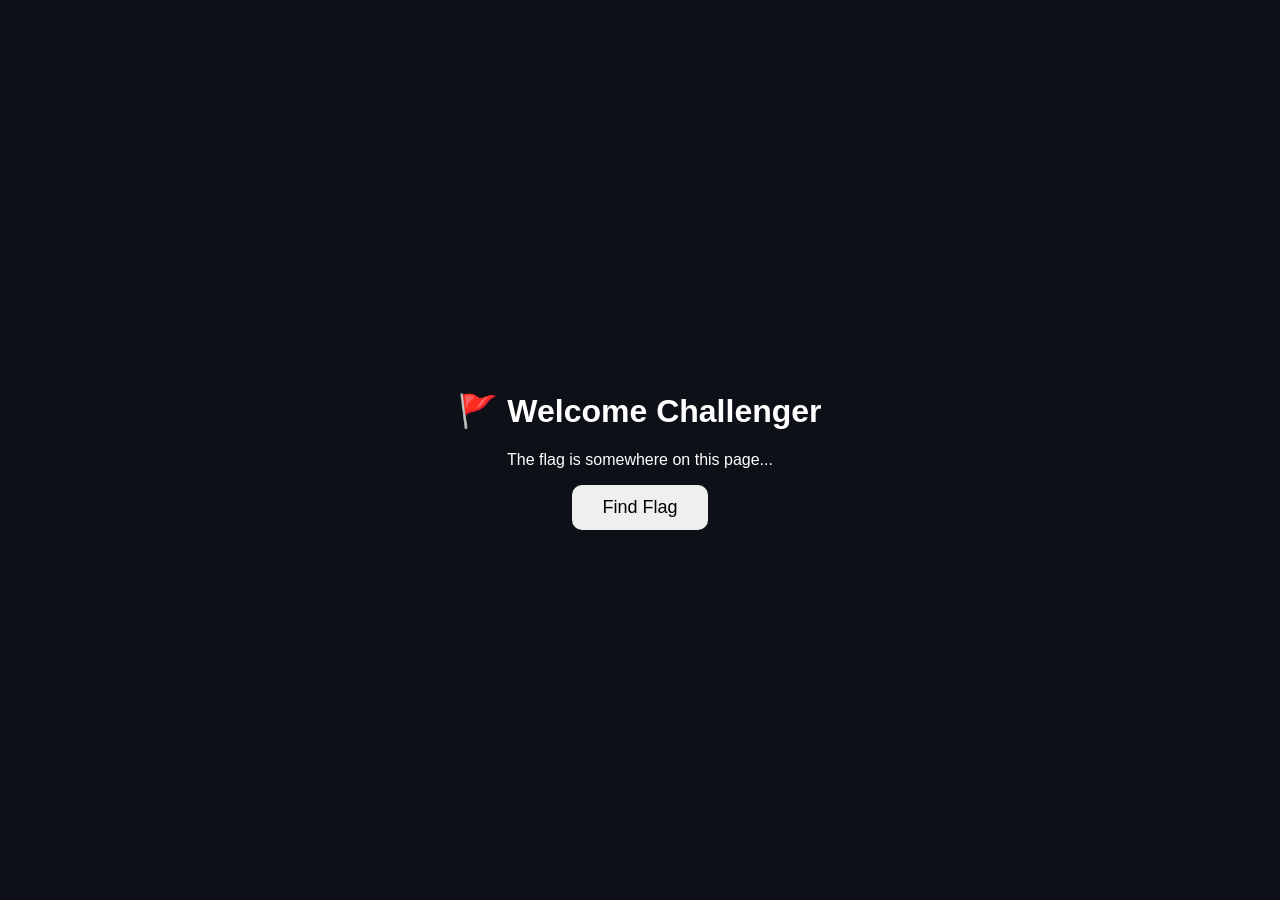
<file: index.html>
<!DOCTYPE html>
<html lang="en">
<head>
<meta charset="UTF-8">
<meta name="viewport" content="width=device-width, initial-scale=1.0">
<title>CTF - Hidden Flag</title>

<style>
body{
    margin:0;
    background:#0d1117;
    color:white;
    font-family:Arial,Helvetica,sans-serif;
    display:flex;
    justify-content:center;
    align-items:center;
    height:100vh;
}

.box{
    text-align:center;
}

button{
    padding:12px 30px;
    border:none;
    border-radius:10px;
    cursor:pointer;
    font-size:18px;
}
</style>
</head>
<body>

<div class="box">
    <h1>🚩 Welcome Challenger</h1>
    <p>The flag is somewhere on this page...</p>

    <button onclick="alert('Nothing here :)')">
        Find Flag
    </button>
</div>

<!--
Congrats!

flag{g4b3ngant_3nng}

-->

</body>
</html>
</file>
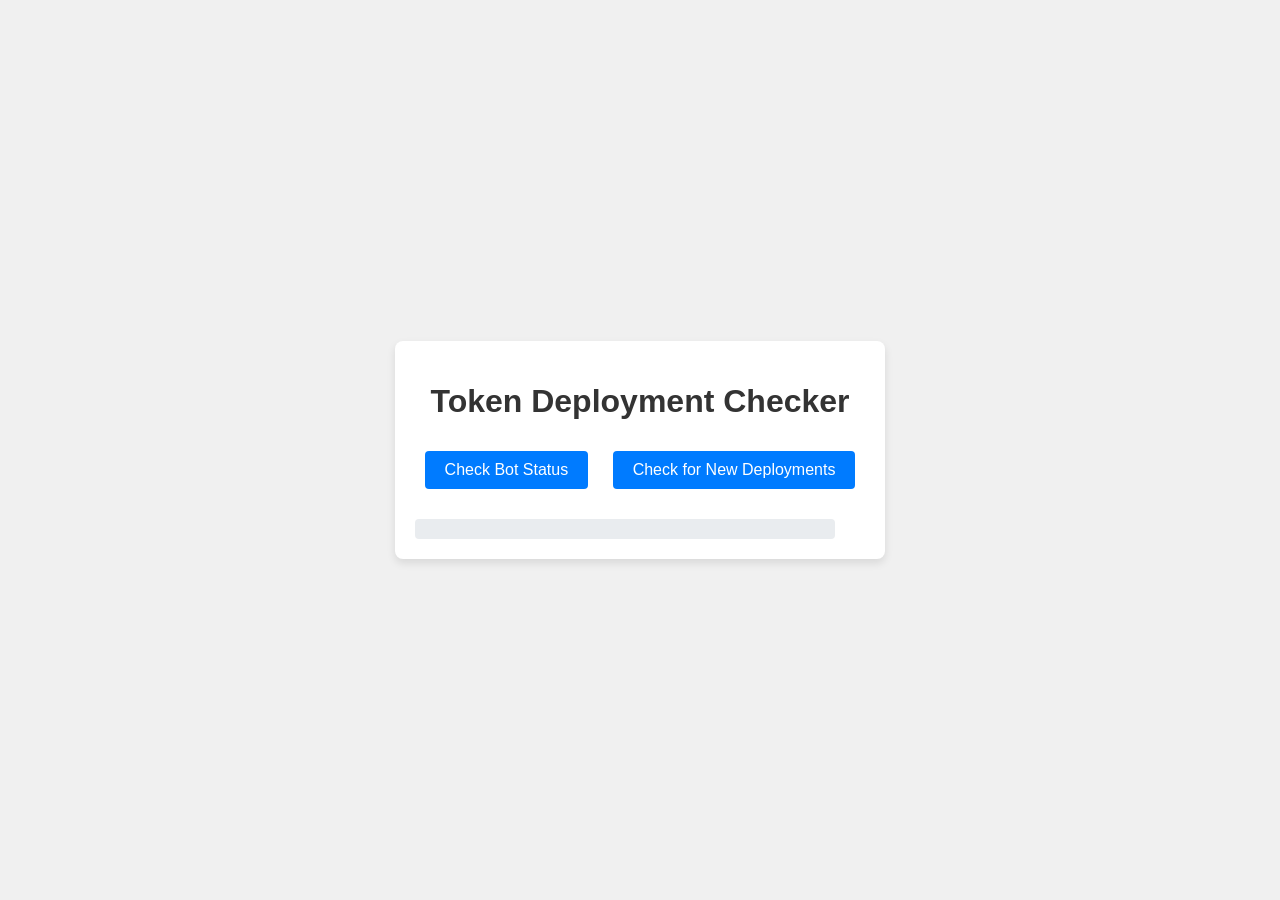
<file: templates/index.html>
<!DOCTYPE html>
<html lang="en">
<head>
    <meta charset="UTF-8">
    <meta name="viewport" content="width=device-width, initial-scale=1.0">
    <title>Token Deployment Checker</title>
    <link rel="stylesheet" href="/static/style.css">
</head>
<body>
    <div class="container">
        <h1>Token Deployment Checker</h1>
        <button id="statusBtn">Check Bot Status</button>
        <button id="checkBtn">Check for New Deployments</button>

        <div id="result" class="result"></div>
    </div>

    <script>
        document.getElementById("statusBtn").addEventListener("click", function() {
            fetch('/status')
                .then(response => response.json())
                .then(data => {
                    document.getElementById("result").innerText = JSON.stringify(data, null, 2);
                });
        });

        document.getElementById("checkBtn").addEventListener("click", function() {
            fetch('/check')
                .then(response => response.json())
                .then(data => {
                    document.getElementById("result").innerText = JSON.stringify(data, null, 2);
                });
        });
    </script>
</body>
</html>
</file>
<file: static/style.css>
body {
    font-family: Arial, sans-serif;
    display: flex;
    justify-content: center;
    align-items: center;
    height: 100vh;
    margin: 0;
    background-color: #f0f0f0;
}

.container {
    text-align: center;
    background: white;
    padding: 20px;
    border-radius: 8px;
    box-shadow: 0 4px 8px rgba(0, 0, 0, 0.1);
}

h1 {
    color: #333;
}

button {
    padding: 10px 20px;
    margin: 10px;
    font-size: 16px;
    cursor: pointer;
    border: none;
    border-radius: 4px;
    background-color: #007bff;
    color: white;
}

button:hover {
    background-color: #0056b3;
}

.result {
    margin-top: 20px;
    padding: 10px;
    background: #e9ecef;
    border-radius: 4px;
    text-align: left;
    max-width: 400px;
    overflow: auto;
    word-wrap: break-word;
}
</file>
